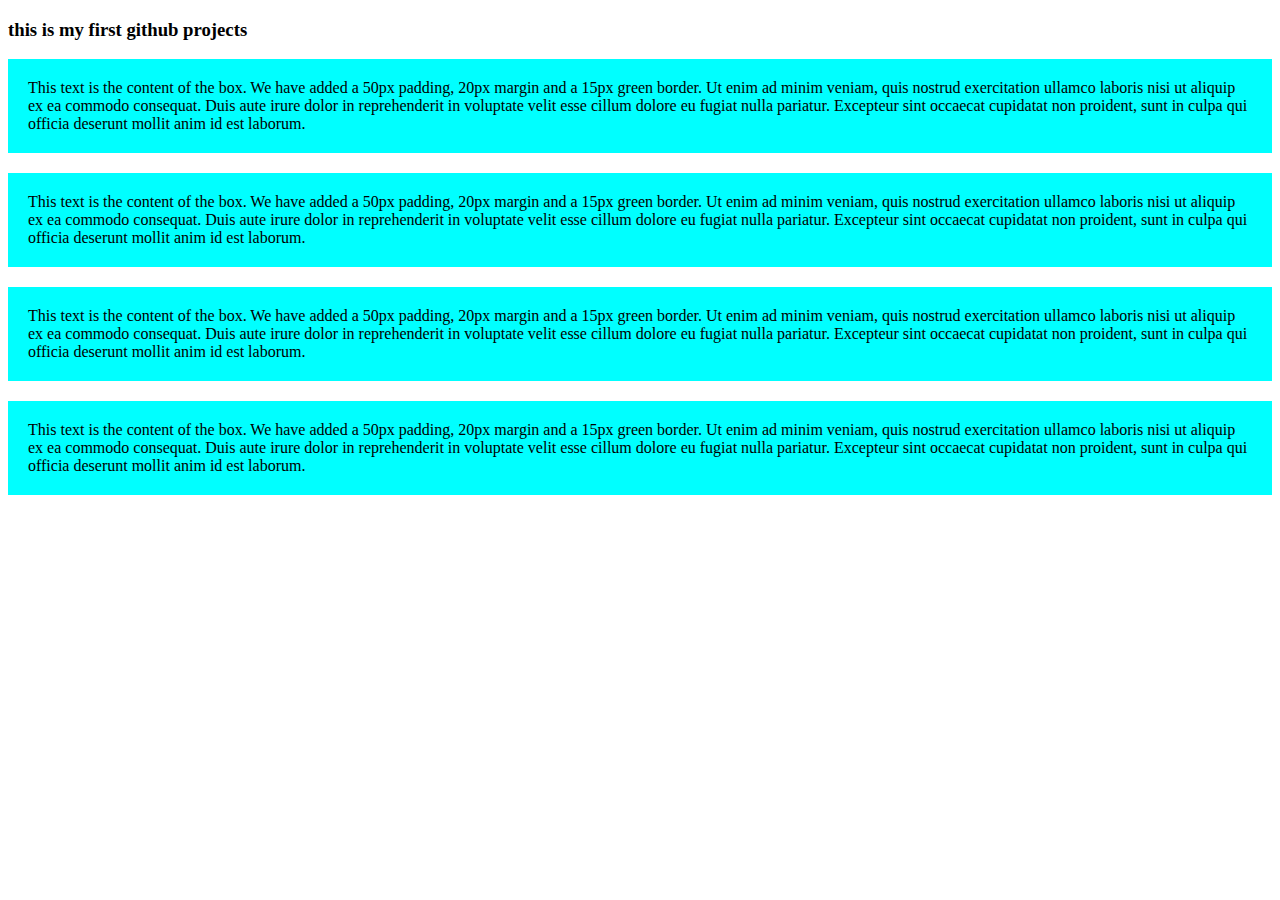
<file: index.html>
<!DOCTYPE html>
<html lang="en">
<head>
    <meta charset="UTF-8">
    <meta name="viewport" content="width=device-width, initial-scale=1.0">
    <title>my first ripo</title>
    <link rel="stylesheet" href="styles/style.css">
</head>
<body>
    <h3>this is my first github projects</h3>
    <div>
        This text is the content of the box. We have added a 50px padding, 20px margin and a 15px green border. Ut enim ad minim veniam, quis nostrud exercitation ullamco laboris nisi ut aliquip ex ea commodo consequat. Duis aute irure dolor in reprehenderit in voluptate velit esse cillum dolore eu fugiat nulla pariatur. Excepteur sint occaecat cupidatat non proident, sunt in culpa qui officia deserunt mollit anim id est laborum.</div>
    <div>This text is the content of the box. We have added a 50px padding, 20px margin and a 15px green border. Ut enim ad minim veniam, quis nostrud exercitation ullamco laboris nisi ut aliquip ex ea commodo consequat. Duis aute irure dolor in reprehenderit in voluptate velit esse cillum dolore eu fugiat nulla pariatur. Excepteur sint occaecat cupidatat non proident, sunt in culpa qui officia deserunt mollit anim id est laborum.
        </div>
        <div>This text is the content of the box. We have added a 50px padding, 20px margin and a 15px green border. Ut enim ad minim veniam, quis nostrud exercitation ullamco laboris nisi ut aliquip ex ea commodo consequat. Duis aute irure dolor in reprehenderit in voluptate velit esse cillum dolore eu fugiat nulla pariatur. Excepteur sint occaecat cupidatat non proident, sunt in culpa qui officia deserunt mollit anim id est laborum.</div>
        
    <div>This text is the content of the box. We have added a 50px padding, 20px margin and a 15px green border. Ut enim ad minim veniam, quis nostrud exercitation ullamco laboris nisi ut aliquip ex ea commodo consequat. Duis aute irure dolor in reprehenderit in voluptate velit esse cillum dolore eu fugiat nulla pariatur. Excepteur sint occaecat cupidatat non proident, sunt in culpa qui officia deserunt mollit anim id est laborum.
        </div>
</body>
</html>
</file>
<file: styles/style.css>
div{
    background-color: aqua;
    padding: 20px;
    border-bottom: 20px;
    margin-bottom: 20px;
}
</file>
